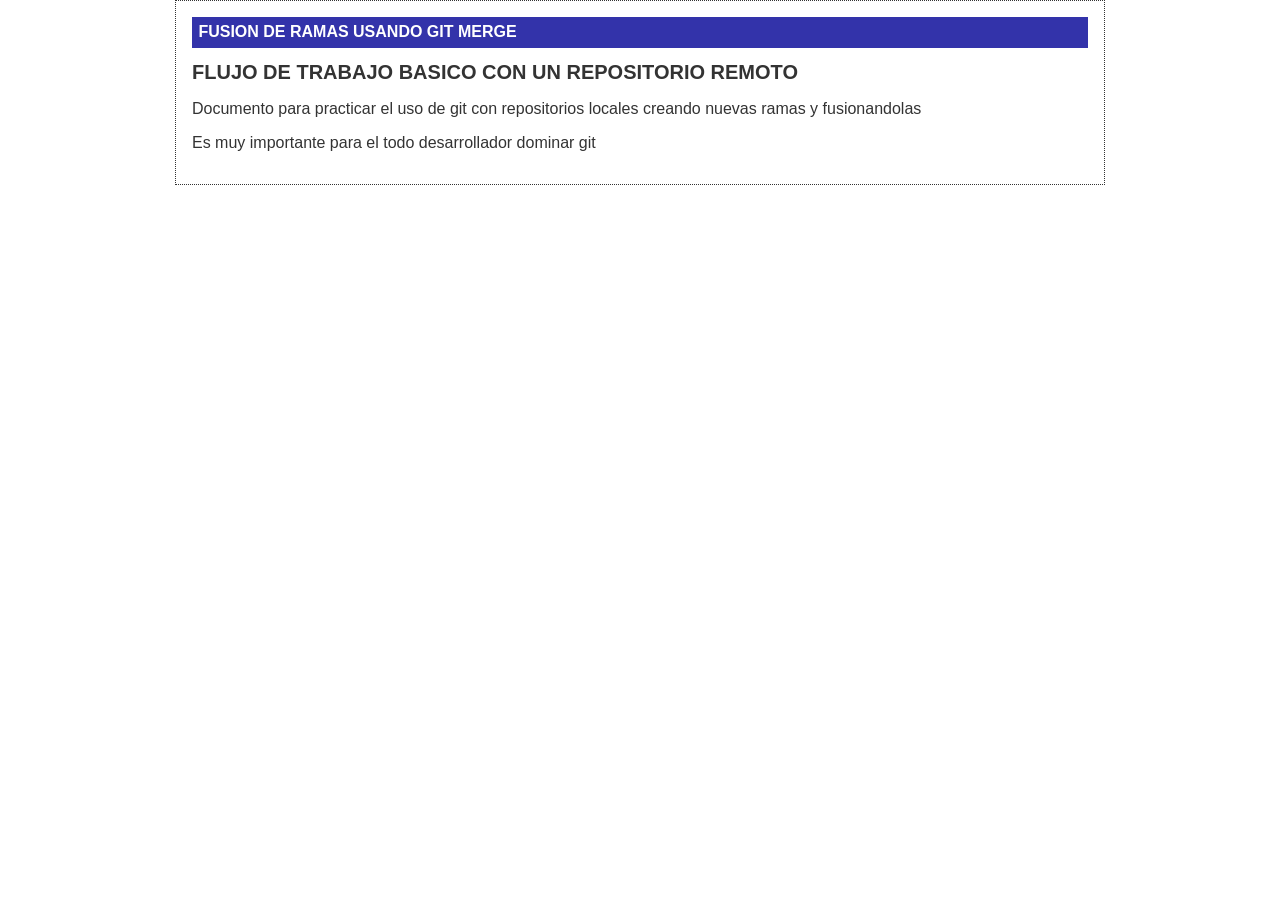
<file: blogpost.html>
<!DOCTYPE html>
<html lang="en">
<head>
    <meta charset="UTF-8">
    <meta http-equiv="X-UA-Compatible" content="IE=edge">
    <meta name="viewport" content="width=device-width, initial-scale=1.0">
    <title>GIT Y GITHUB SSH</title>
    <link rel="stylesheet" href="css/estilos.css">
</head>
<body>
    <div class="container">
        <div class="cabecera">
            FUSION DE RAMAS USANDO GIT MERGE
        </div>
        <div class="post">
            <h1>FLUJO DE TRABAJO BASICO CON UN REPOSITORIO REMOTO</h1>
            <p>Documento para practicar el uso de git con repositorios locales creando nuevas ramas y fusionandolas</p>
            <p>Es muy importante para el todo desarrollador dominar git</p>
        </div>
    </div>
</body>
</html>
</file>
<file: css/estilos.css>
body{
    text-align: center;
    font-family: "Arial";
    color: #333;
    font-size: 16px;
    margin: 0;
    padding: 0;
}

.cabecera{
    background-color:#33A;
    color: white;
    padding: 0.4em;
    font-weight: bold;
}

.container{
    width: 70%;
    border: 1px dotted #333;
    margin: 0 auto;
    text-align: left;
    padding: 1em;


}

.container h1{
  
    font-size: 20px;
 
}
</file>
